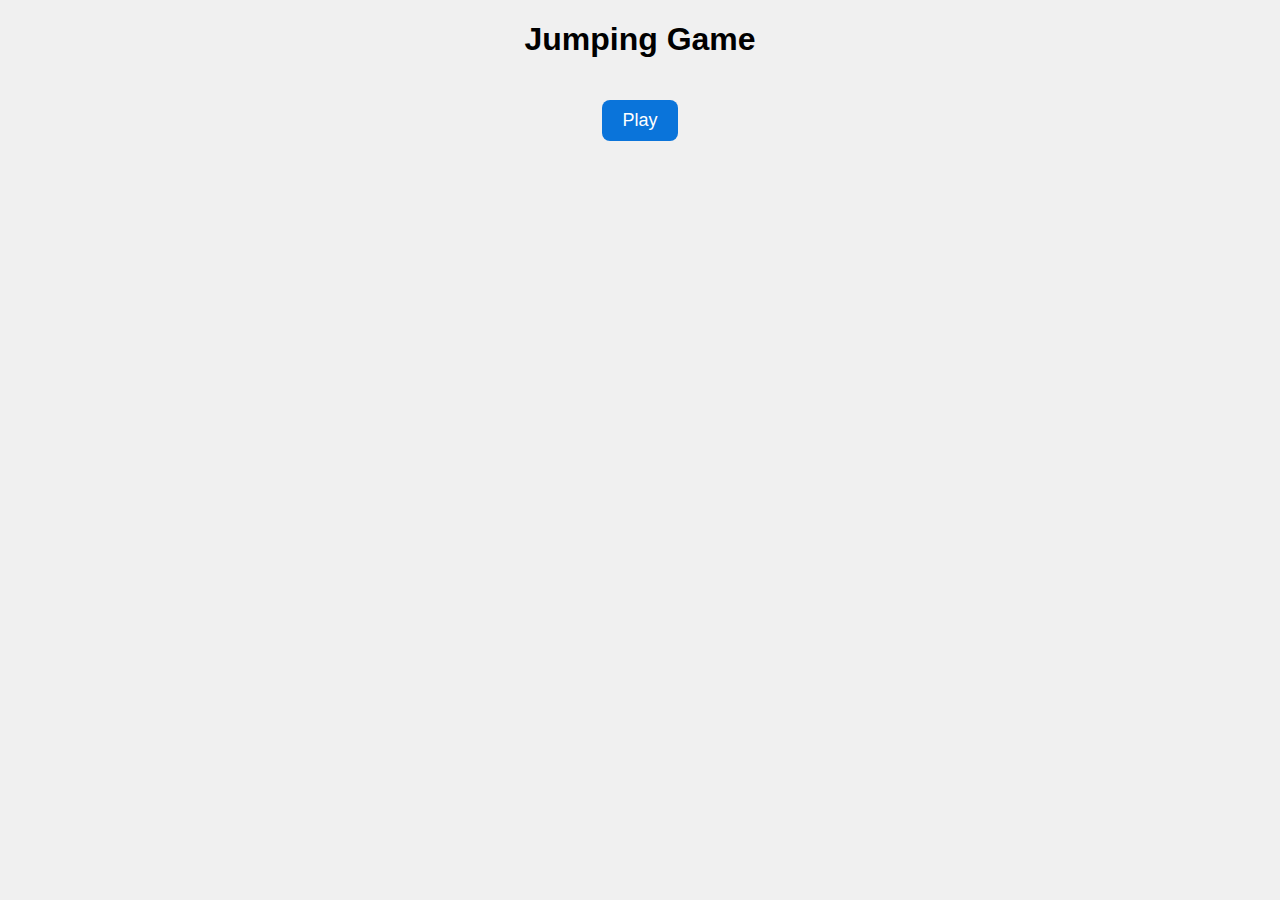
<file: index.html>
<!DOCTYPE html>
<html lang="en">
<head>
  <meta charset="UTF-8">
  <meta name="viewport" content="width=device-width, initial-scale=1.0">
  <title>Jumping Game</title>
  <link rel="stylesheet" href="style.css">
  <link rel="manifest" href="manifest.json">
</head>
<body>
  <div id="startScreen">
    <h1>Jumping Game</h1>
    <button id="startBtn">Play</button>
  </div>
  <canvas id="gameCanvas" width="400" height="400" style="display:none;"></canvas>
  <div id="gameOverScreen" style="display:none;">
    <h2 id="finalScore">Game Over!</h2>
    <button id="restartBtn">Restart</button>
  </div>

  <script src="app.js"></script>
</body>
</html>
</file>
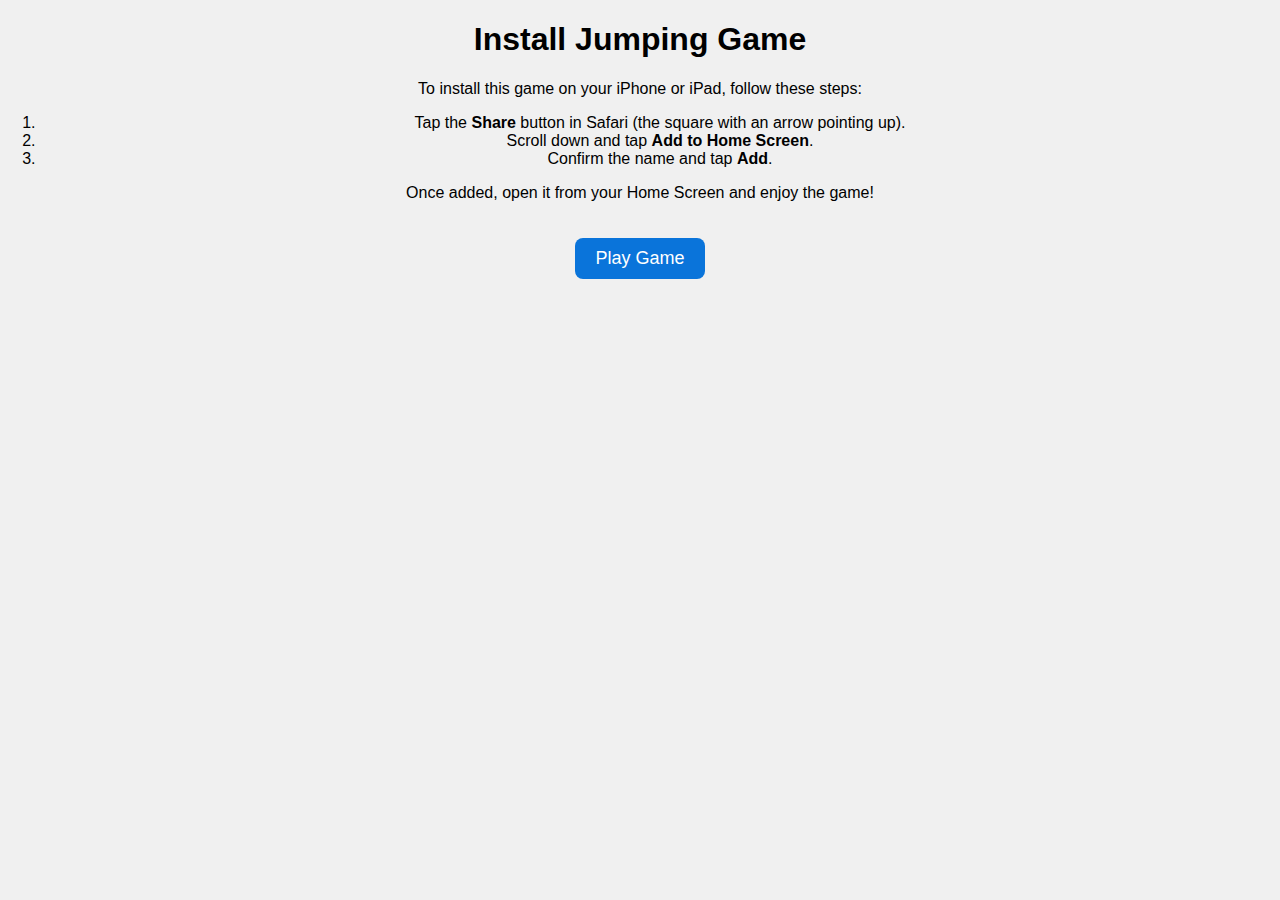
<file: install.html>
<!DOCTYPE html>
<html lang="en">
<head>
  <meta charset="UTF-8">
  <meta name="viewport" content="width=device-width, initial-scale=1.0">
  <title>Install Jumping Game</title>
  <link rel="stylesheet" href="style.css">
  <link rel="manifest" href="manifest.json">
</head>
<body>
  <h1>Install Jumping Game</h1>
  <p>To install this game on your iPhone or iPad, follow these steps:</p>
  <ol>
    <li>Tap the <strong>Share</strong> button in Safari (the square with an arrow pointing up).</li>
    <li>Scroll down and tap <strong>Add to Home Screen</strong>.</li>
    <li>Confirm the name and tap <strong>Add</strong>.</li>
  </ol>

  <p>Once added, open it from your Home Screen and enjoy the game!</p>

  <a href="index.html"><button>Play Game</button></a>

  <script>
    const isIos = /iphone|ipad|ipod/.test(window.navigator.userAgent.toLowerCase());
    const isInStandaloneMode = ('standalone' in window.navigator) && window.navigator.standalone;

    if (isIos && !isInStandaloneMode) {
      const banner = document.createElement('div');
      banner.innerHTML = `
        <p>Install this game: Tap <strong>Share → Add to Home Screen</strong></p>
      `;
      banner.style.cssText = `
        position: fixed;
        bottom: 0;
        background: #0a74da;
        color: white;
        padding: 15px;
        width: 100%;
        text-align: center;
        font-size: 16px;
      `;
      document.body.appendChild(banner);
    }
  </script>
</body>
</html>
</file>
<file: style.css>
body {
  font-family: sans-serif;
  text-align: center;
  margin: 0;
  background-color: #f0f0f0;
}

canvas {
  background-color: #87CEEB;
  display: block;
  margin: 20px auto;
  border: 2px solid #000;
}

button {
  padding: 10px 20px;
  font-size: 18px;
  cursor: pointer;
  border-radius: 8px;
  border: none;
  background-color: #0a74da;
  color: white;
  margin-top: 20px;
}

button:hover {
  background-color: #055aaa;
}
</file>
